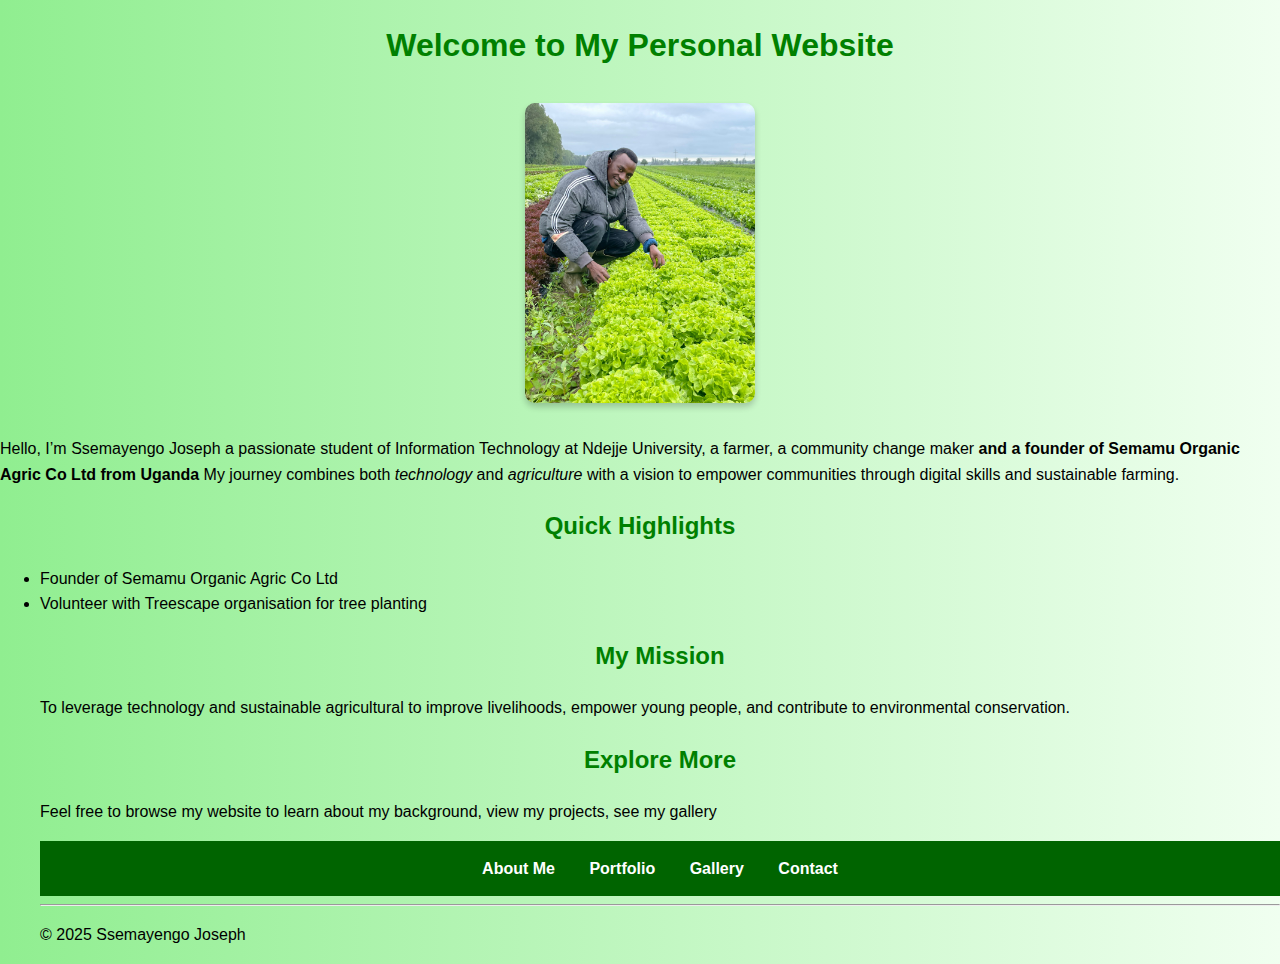
<file: index.html>
<!DOCTYPE html>
<html lang="en">
<head>
  <title>Home Ssemayengo Joseph</title>
  <link rel="stylesheet" href="style.css">
</head>
<body style="background-color:cream;">

  <h1>Welcome to My Personal Website</h1>
  <center><img src="farmer.jpg"width="230"height="300"></center>
  <p>Hello, I’m <bold> Ssemayengo Joseph</bold> a passionate student of Information Technology at Ndejje University, a farmer, a community change maker<b> and a founder of Semamu Organic Agric Co Ltd from Uganda</b>  My journey combines both <i>technology</i> and <i>agriculture</i> with a vision to empower communities through digital skills and sustainable farming.</p>
<h2>Quick Highlights</h2>
<ul>
<li>Founder of Semamu Organic Agric Co Ltd</li>
<li>Volunteer with Treescape organisation for tree planting</i>
<h2>My Mission</h2>
<p>
To leverage technology and sustainable agricultural to improve livelihoods, empower young people, and contribute to environmental conservation.</p>
<h2>Explore More</h2>
<p>
Feel free to browse my website to learn about my background, view my projects, see my gallery</p>
  <nav>
    <a href="about.html" >About Me</a> 
    <a href="projects.html" >Portfolio</a> 
    <a href="gallery.html"  >Gallery</a> 
    <a href="contacts.html">Contact</a>
  </nav>
  <hr>
<footer>
	<p>&copy; 2025 Ssemayengo Joseph</p>
	</footer>

</body>
</html>
</file>
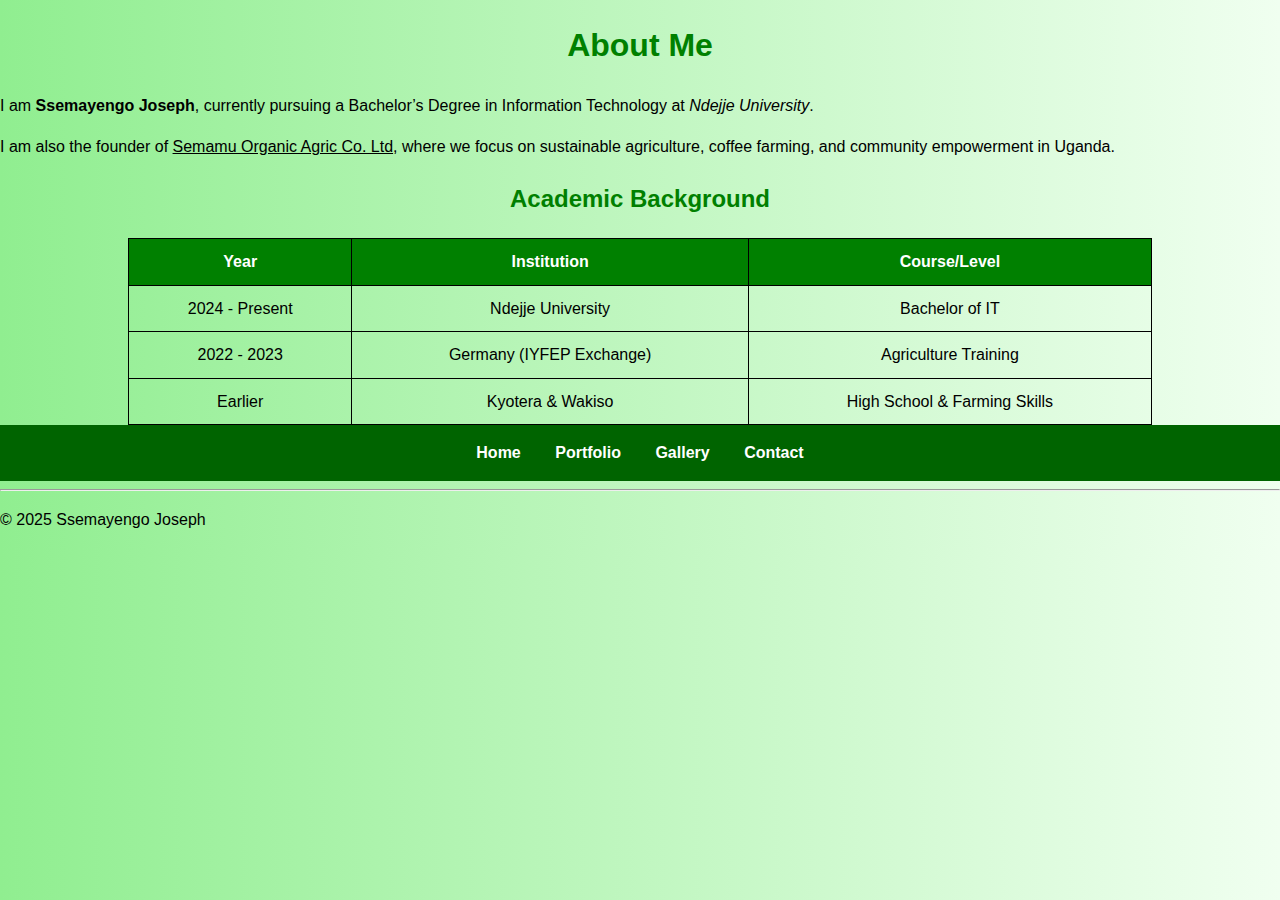
<file: about.html>
<!DOCTYPE html>
<html lang="en">
<head>
  <title>About Me - Ssemayengo Joseph</title>
  <link rel="stylesheet" href="style.css">
</head>
<body style="background-color: cream">

  <h1>About Me</h1>
  <p>I am <b>Ssemayengo Joseph</b>, currently pursuing a Bachelor’s Degree in Information Technology at <i>Ndejje University</i>.</p>
  <p>I am also the founder of <u>Semamu Organic Agric Co. Ltd</u>,  where we focus on sustainable agriculture, coffee farming, and community empowerment in Uganda.</p>

  <h2>Academic Background</h2>
  <table border="1" cellpadding="5">
    <tr>
      <th>Year</th>
      <th>Institution</th>
      <th>Course/Level</th>
    </tr>
    <tr>
      <td>2024 - Present</td>
      <td>Ndejje University</td>
      <td>Bachelor of IT</td>
    </tr>
    <tr>
      <td>2022 - 2023</td>
      <td>Germany (IYFEP Exchange)</td>
      <td>Agriculture Training</td>
    </tr>
    <tr>
      <td>Earlier</td>
      <td>Kyotera & Wakiso</td>
      <td>High School & Farming Skills</td>
    </tr>
  </table>

  <nav>
    <a href="index.html">Home</a> 
    <a href="projects.html">Portfolio</a> 
    <a href="gallery.html">Gallery</a> 
    <a href="contacts.html">Contact</a>
  </nav>
  <hr>
<footer>
	<p>&copy; 2025 Ssemayengo Joseph</p>
	</footer>
</body>
</html>
</file>
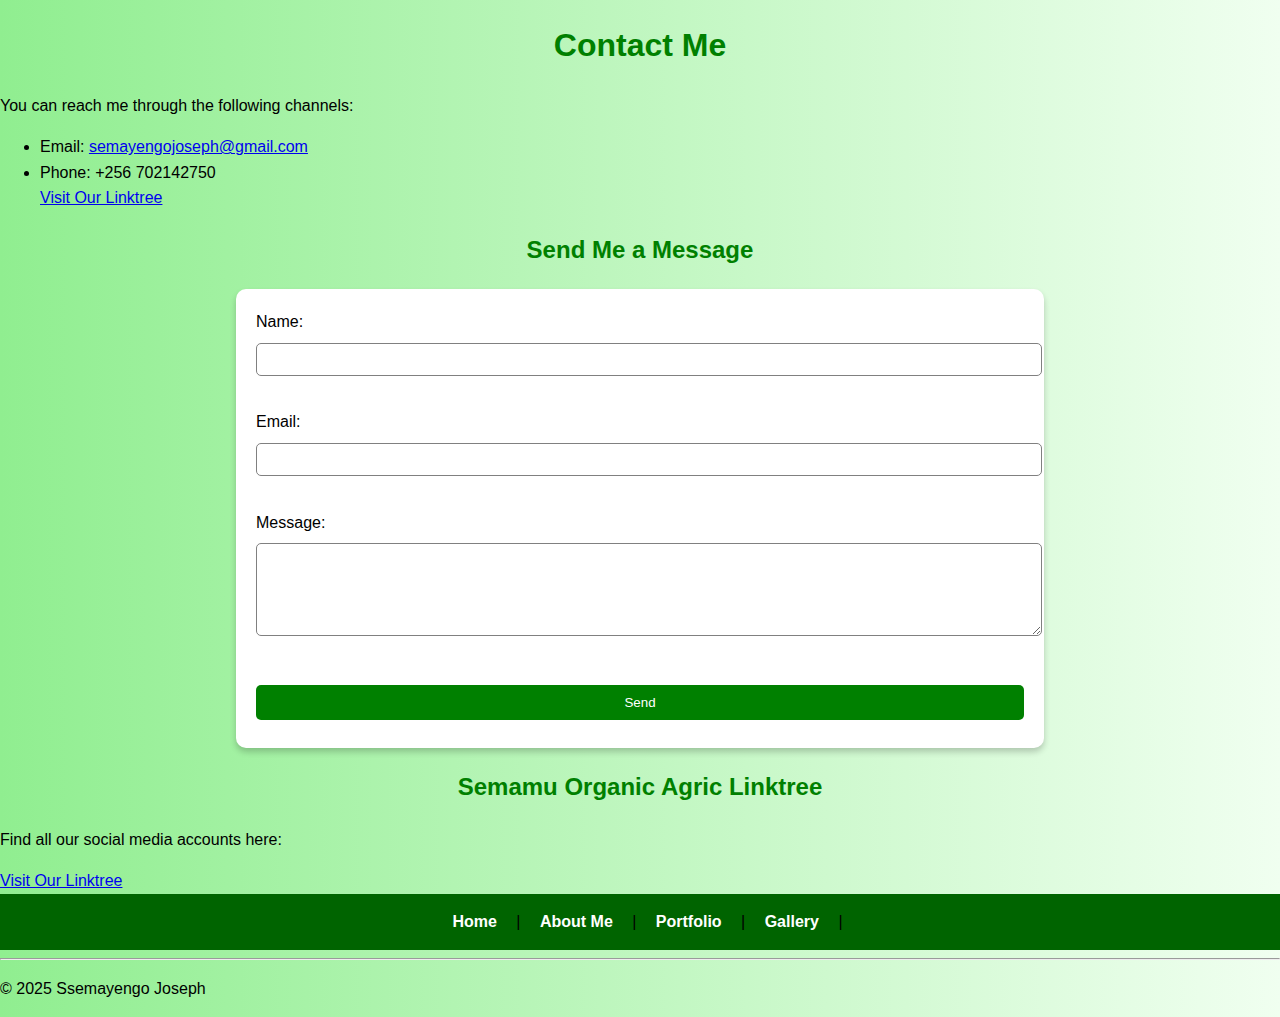
<file: contacts.html>
<!DOCTYPE html>
<html lang="en">
<head>
  <title>Contact Me - Ssemayengo Joseph</title>
  <link rel="stylesheet" href="style.css">
</head>
<body style="background-color: Cream">

  <h1>Contact Me</h1>
  <p>You can reach me through the following channels:</p>
  <ul>
    <li>Email: <a href="mailto:semayengojoseph@gmail.com">semayengojoseph@gmail.com</a></li>
    <li>Phone: +256 702142750</li>
  <a href="https://linktr.ee/SemamuOrganicsUg" target="_blank"> Visit Our Linktree</a>
	
  </ul>

  <h2>Send Me a Message</h2>
  <form>
    <label for="name">Name:</label><br>
    <input type="text" id="name" name="name" required><br><br>

    <label for="email">Email:</label><br>
    <input type="email" id="email" name="email" required><br><br>

    <label for="message">Message:</label><br>
    <textarea id="message" name="message" rows="5"></textarea><br><br>

    <input type="submit" value="Send">
  </form>

  <h2>Semamu Organic Agric Linktree</h2>
  <p>Find all our social media accounts here:</p>
  <a href="https://linktr.ee/SemamuOrganicsUg" target="_blank"> Visit Our Linktree</a>

  <nav>
    <a href="index.html">Home</a> | 
    <a href="about.html">About Me</a> | 
    <a href="projects.html">Portfolio</a> | 
    <a href="gallery.html">Gallery</a> | 
   </nav>
  <hr>
<footer>
	<p>&copy; 2025 Ssemayengo Joseph</p>
	</footer>

</body>
</html>
</file>
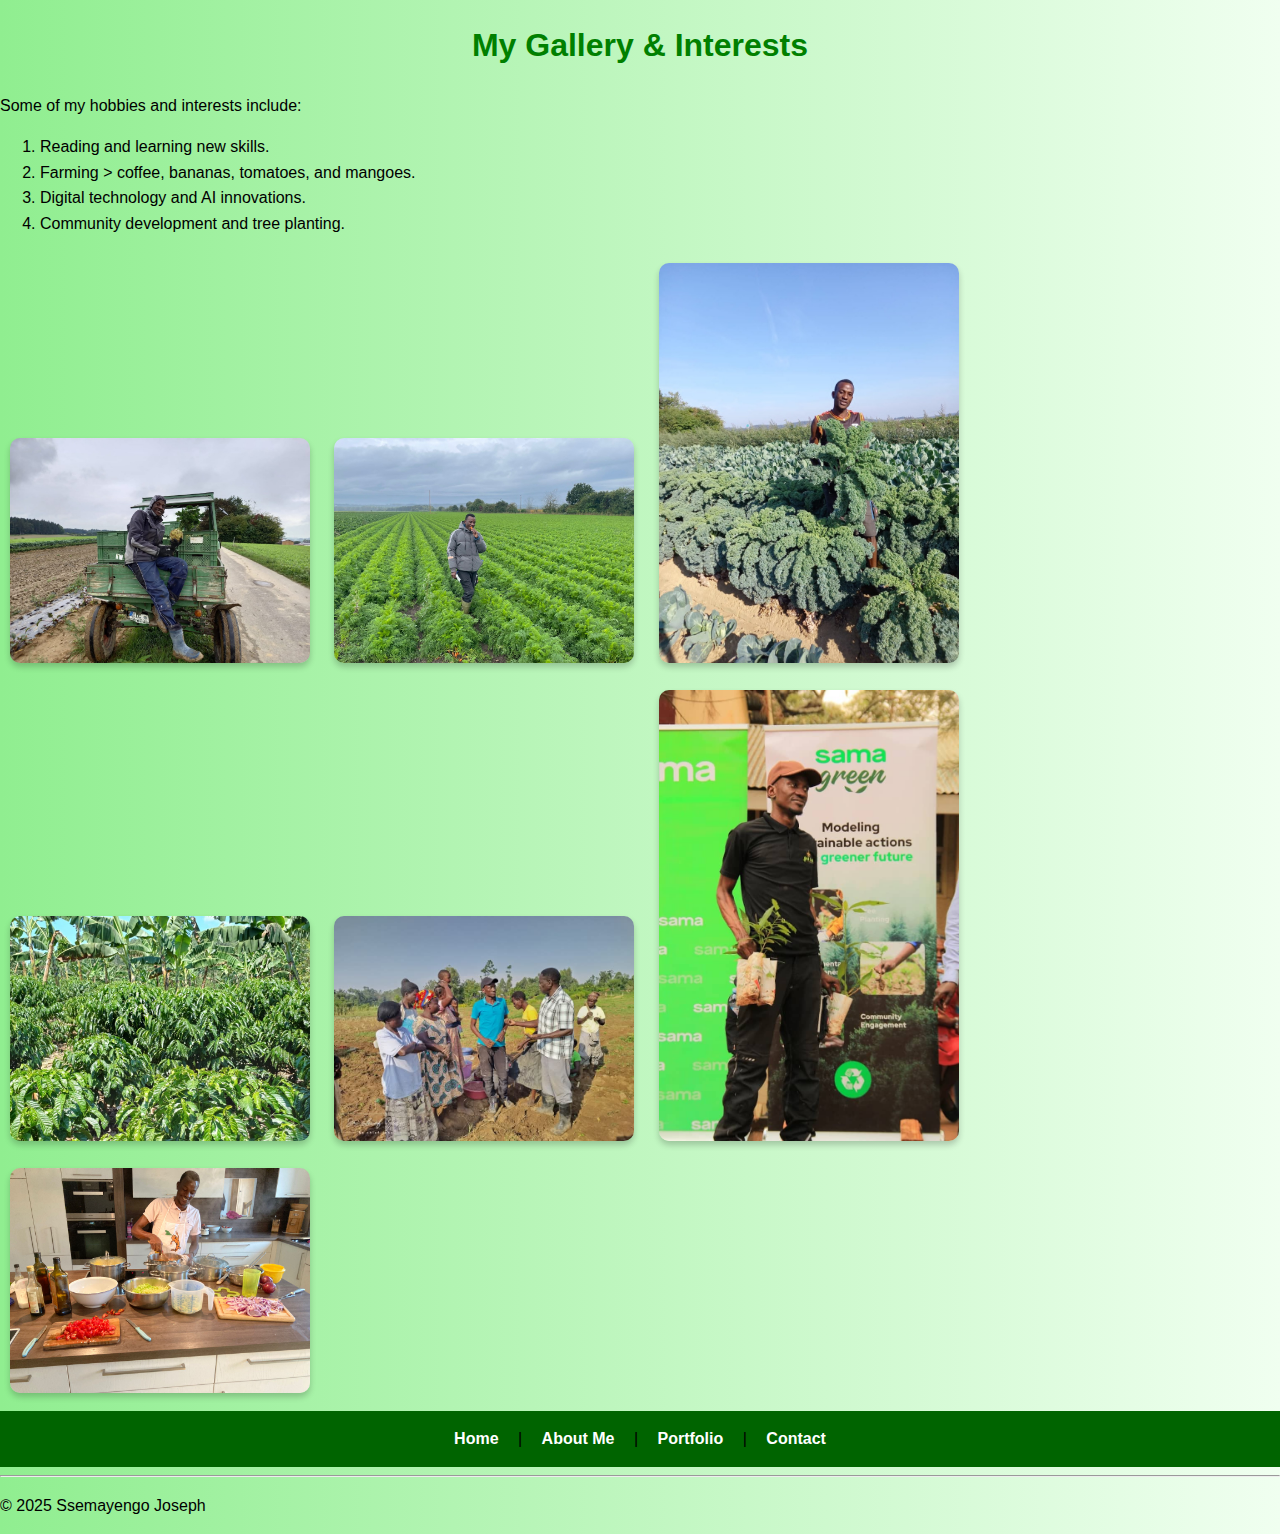
<file: gallery.html>
<!DOCTYPE html>
<html lang="en">
<head>
  <title>Gallery - Ssemayengo Joseph</title>
  <link rel="stylesheet" href="style.css">
</head>
<body style="background-color: Cream">

  <h1>My Gallery & Interests</h1>
  <p>Some of my hobbies and interests include:</p>
  <ol>
    <li>Reading and learning new skills.</li>
    <li>Farming > coffee, bananas, tomatoes, and mangoes.</li>
    <li>Digital technology and AI innovations.</li>
    <li>Community development and tree planting.</li>
  </ol>


  <img src="one.jpg" width="300">
  <img src="two.jpg" width="300">
  <img src="three.jpg" width="300">
 <img src="four.jpg" width="300">
  <img src="five.jpg" width="300">
   <img src="six.jpg" width="300">
    <img src="seven.jpg" width="300">
  <nav>
    <a href="index.html">Home</a> | 
    <a href="about.html">About Me</a> | 
    <a href="projects.html">Portfolio</a> | 
    <a href="contacts.html">Contact</a>
  </nav>
  <hr>
<footer>
	<p>&copy; 2025 Ssemayengo Joseph</p>
	</footer>

</body>
</html>
</file>
<file: style.css>
body {
  background: linear-gradient(to right, lightgreen, honeydew);
  font-family: Tahoma, Geneva, Verdana, sans-serif;
  margin: 0;
  padding: 0;
  line-height: 1.6;
}

nav {
  background-color: darkgreen;
  padding: 15px;
  text-align: center;
}
nav a {
  color: white;
  text-decoration: none;
  margin: 0 15px;
  font-weight: bold;
}
nav a:hover {
  color: yellow;
}

h1, h2 {
  color: green;
  text-align: center;
  margin-top: 20px;
}

.container {
  width: 80%;
  margin: auto;
  padding: 20px;
}
.card {
  background: white;
  border-radius: 8px;
  padding: 20px;
  margin: 20px 0;
  box-shadow: 0px 3px 6px rgba(0,0,0,0.2);
}

img {
  max-width: 100%;
  border-radius: 10px;
  box-shadow: 0px 4px 6px rgba(0,0,0,0.2);
  margin: 10px;
}

table {
  width: 80%;
  margin: auto;
  border-collapse: collapse;
}
th, td {
  border: 1px solid black;
  padding: 10px;
  text-align: center;
}
th {
  background-color: green;
  color: white;
}

form {
  width: 60%;
  margin: auto;
  background: white;
  padding: 20px;
  border-radius: 10px;
  box-shadow: 0px 4px 6px rgba(0,0,0,0.2);
}
input, textarea {
  width: 100%;
  padding: 8px;
  margin: 8px 0;
  border: 1px solid gray;
  border-radius: 5px;
}
input[type="submit"] {
  background: green;
  color: white;
  border: none;
  cursor: pointer;
  padding: 10px;
}
input[type="submit"]:hover {
  background: darkgreen;
}
</file>
